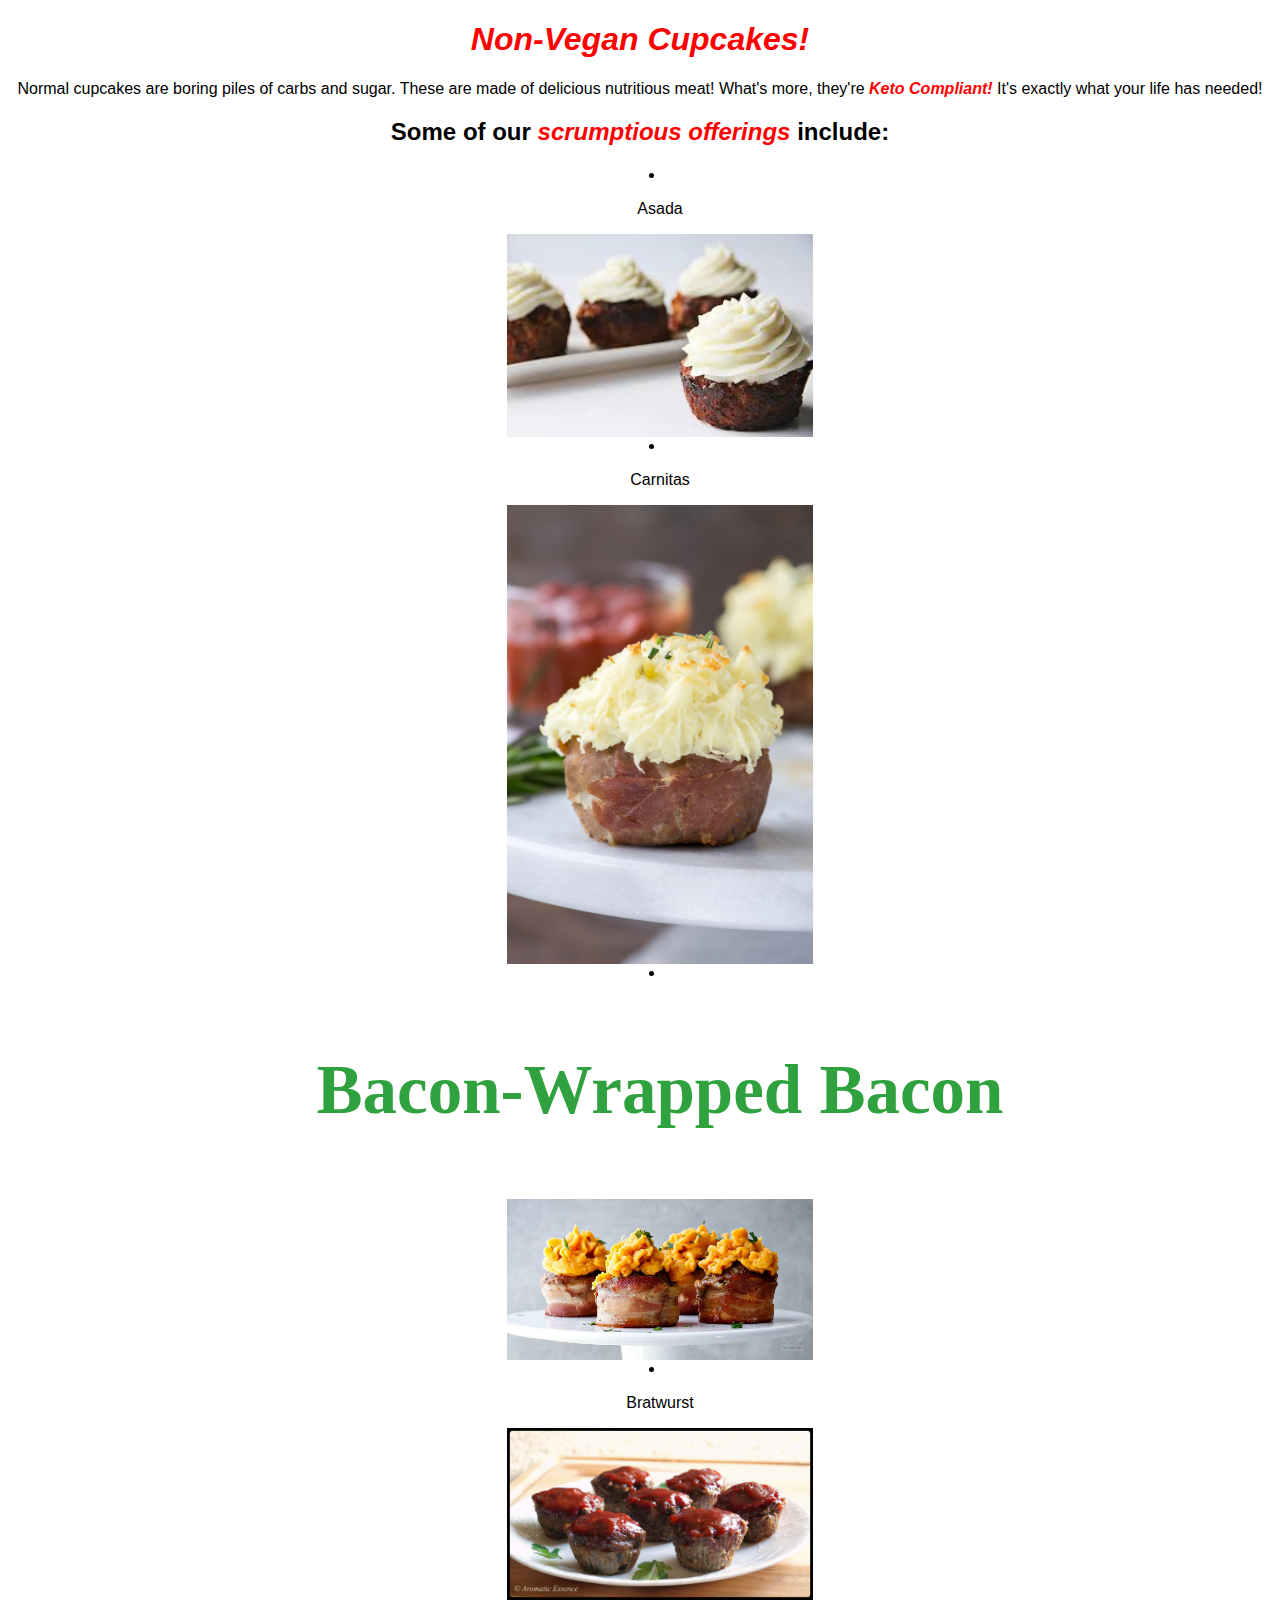
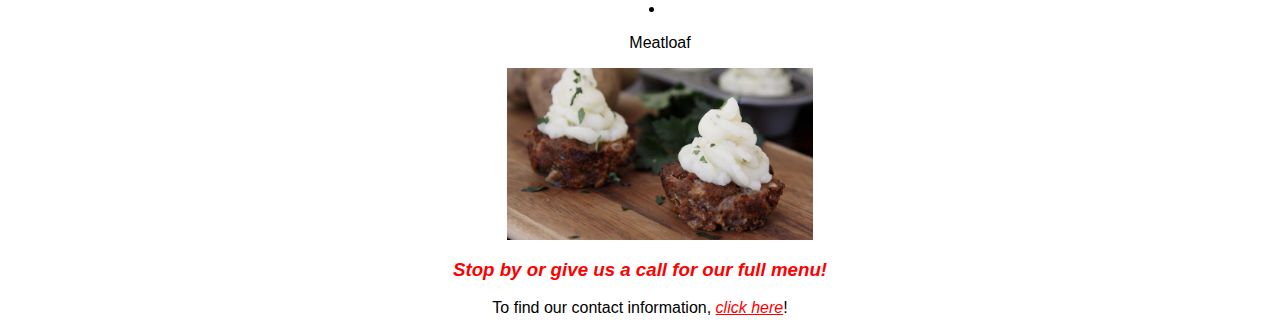
<file: index.html>
<!DOCTYPE html>
<html lang="en-US">
<head>
  <link href="css/styles.css" rel="stylesheet" type="text/css">
  <title>Meat Cupcakes!</title>
</head>
<body>
  <h1 class="flashy">Non-Vegan Cupcakes!</h1>
  <p>Normal cupcakes are boring piles of carbs and sugar. These are made of delicious nutritious meat! What's more, they're <strong class="flashy">Keto Compliant!</strong> It's exactly what your life has needed!</p>
  <h2>Some of our <em class="flashy">scrumptious offerings</em> include:</h2>
  <ul>
    <li>
      <p>Asada</p> <img src="img/asada.jpg" alt="A picture of Carne Asada cupcakes" class="center">
    </li>
    <li>
      <p>Carnitas</p> <img src="img/carnitas.jpg" alt="A picture of Pork Carnitas cupcakes" class="center">
    </li>
    <li>
      <p class="best">Bacon-Wrapped Bacon</p> <img src="img/baconator.jpg" alt="A picture of Bacon-Wrapped Bacon cupcakes" class="center">
    </li>
    <li>
      <p>Bratwurst</p> <img src="img/bratwurst.jpg" alt="A picture of Bratwurst sausage cupcakes" class="center">
    </li>
    <li>
      <p>Meatloaf</p> <img src="img/meatloaf.jpg" alt="A picture of Meatloaf cupcakes" class="center">
    </li>
  </ul>
  <h3 class="flashy">Stop by or give us a call for our full menu!</h3>
  <p>To find our contact information, <a href="contact.html" class="flashy">click here</a>!</p>
</body>
</html>
</file>
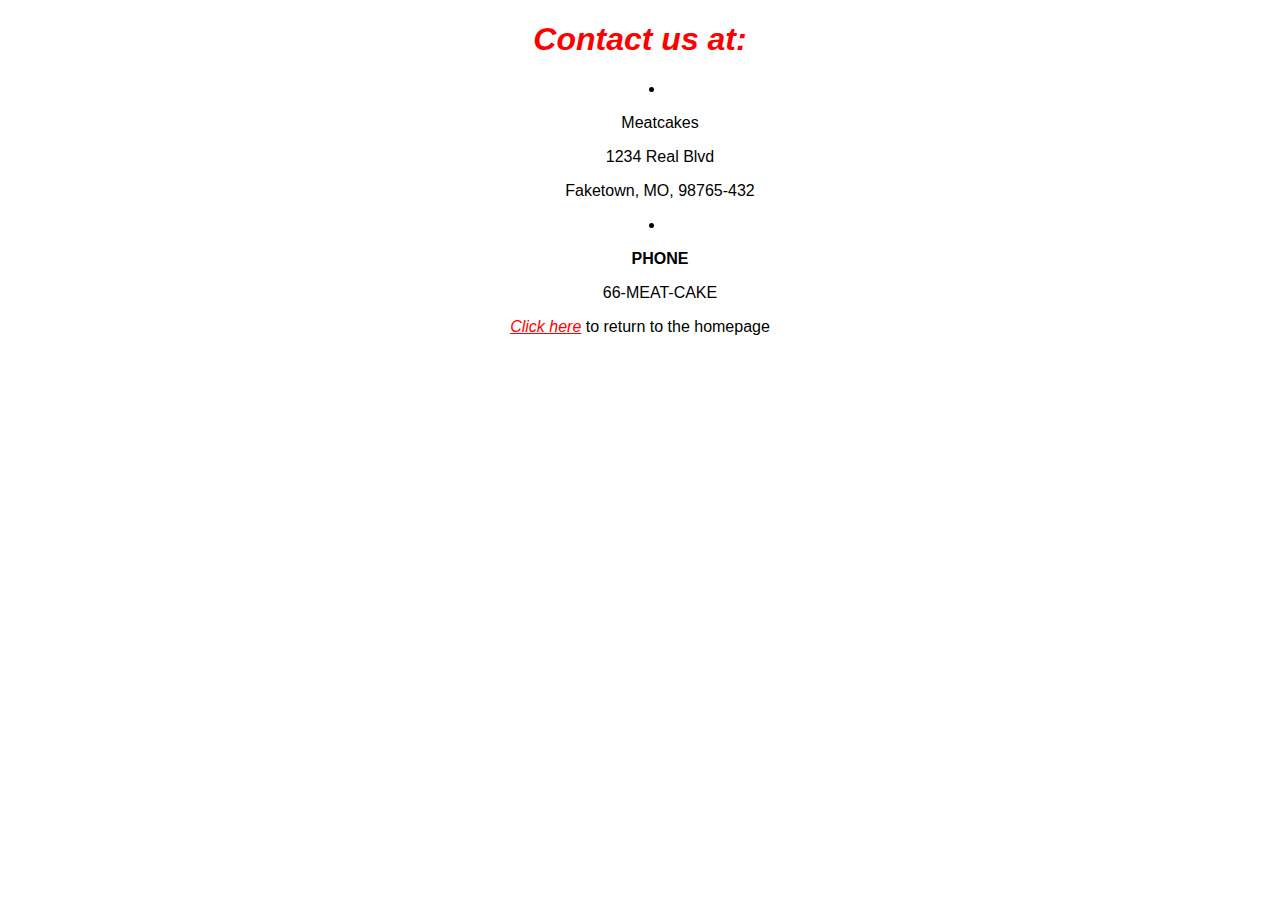
<file: contact.html>
<!DOCTYPE html>
<html lang="en-US">
<head>
  <link href="css/styles.css" rel="stylesheet" type="text/css">
  <title>Contact Meatcakes</title>
</head>
<body>
  <h1 class="flashy">Contact us at:</h1>
  <ul>
    <li>
      <p>Meatcakes</p>
      <p>1234 Real Blvd</p>
      <p>Faketown, MO, 98765-432</p>
    </li>
    <li>
      <p><strong>PHONE</strong></p>
      <p>66-MEAT-CAKE</p>
    </li>
  </ul>
  <p><a href="index.html" class="flashy">Click here</a> to return to the homepage</p>
</body>
</html>
</file>
<file: css/styles.css>
ul {
  list-style-position: inside;
}

.center {
  display: block;
  margin-left: auto;
  margin-right: auto;
  margin-top: auto;
  margin-bottom: auto;
  width: 25%;
}

body {
  font-family: sans-serif;
  text-align: center;
}

.flashy {
  color: red;
  font-style: italic;
}

.best {
  font-size: 69px;
  font-weight: bolder;
  font-family: serif;
  color: rgb(48, 161, 63);
}
</file>
